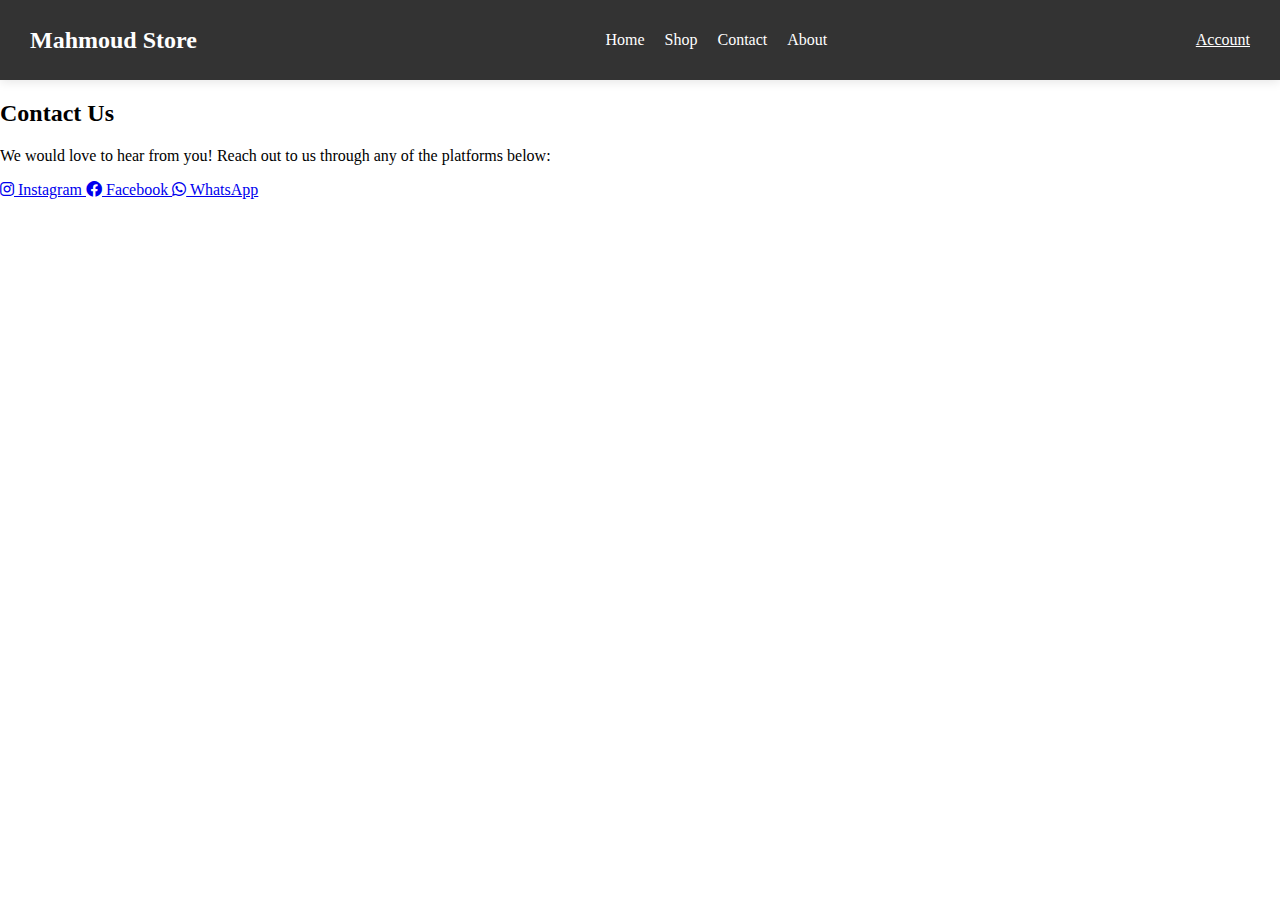
<file: About.html>
<!DOCTYPE html>
<html lang="en">
<head>
  <meta charset="UTF-8">
  <meta name="viewport" content="width=device-width, initial-scale=1.0">
  <link rel="stylesheet" href="style.css">
  <title>Contact - Mahmoud Store</title>
  <!-- Font Awesome CDN -->
  <link rel="stylesheet" href="https://cdnjs.cloudflare.com/ajax/libs/font-awesome/6.0.0-beta3/css/all.min.css">
</head>
<body>
  <!-- Navbar -->
  <nav class="navbar">
    <div class="logo"><a href="Home.html">Mahmoud Store</a></div>
    <ul class="nav-links">
      <li><a href="Home.html">Home</a></li>
      <li><a href="Home.html#products">Shop</a></li>
      <li><a href="Contact.html">Contact</a></li>
      <li><a href="About.html">About</a></li>
    </ul>
    <div class="cart-account">
      <a href="Account.html" class="account-link">Account</a>
    </div>
  </nav>

  <!-- Contact Section -->
  <section class="about-info">
    <h2 class="about-info">Contact Us</h2>
    <p>We would love to hear from you! Reach out to us through any of the platforms below:</p>
    <div class="contact-icons">
      <a href="https://www.instagram.com/yourprofile" target="_blank" class="contact-link">
        <i class="fab fa-instagram"></i> Instagram
      </a>
      <a href="https://www.facebook.com/yourprofile" target="_blank" class="contact-link">
        <i class="fab fa-facebook"></i> Facebook
      </a>
      <a href="https://wa.me/yourphonenumber" target="_blank" class="contact-link">
        <i class="fab fa-whatsapp"></i> WhatsApp
      </a>
    </div>
  </section>
  
</body>
</html>
</file>
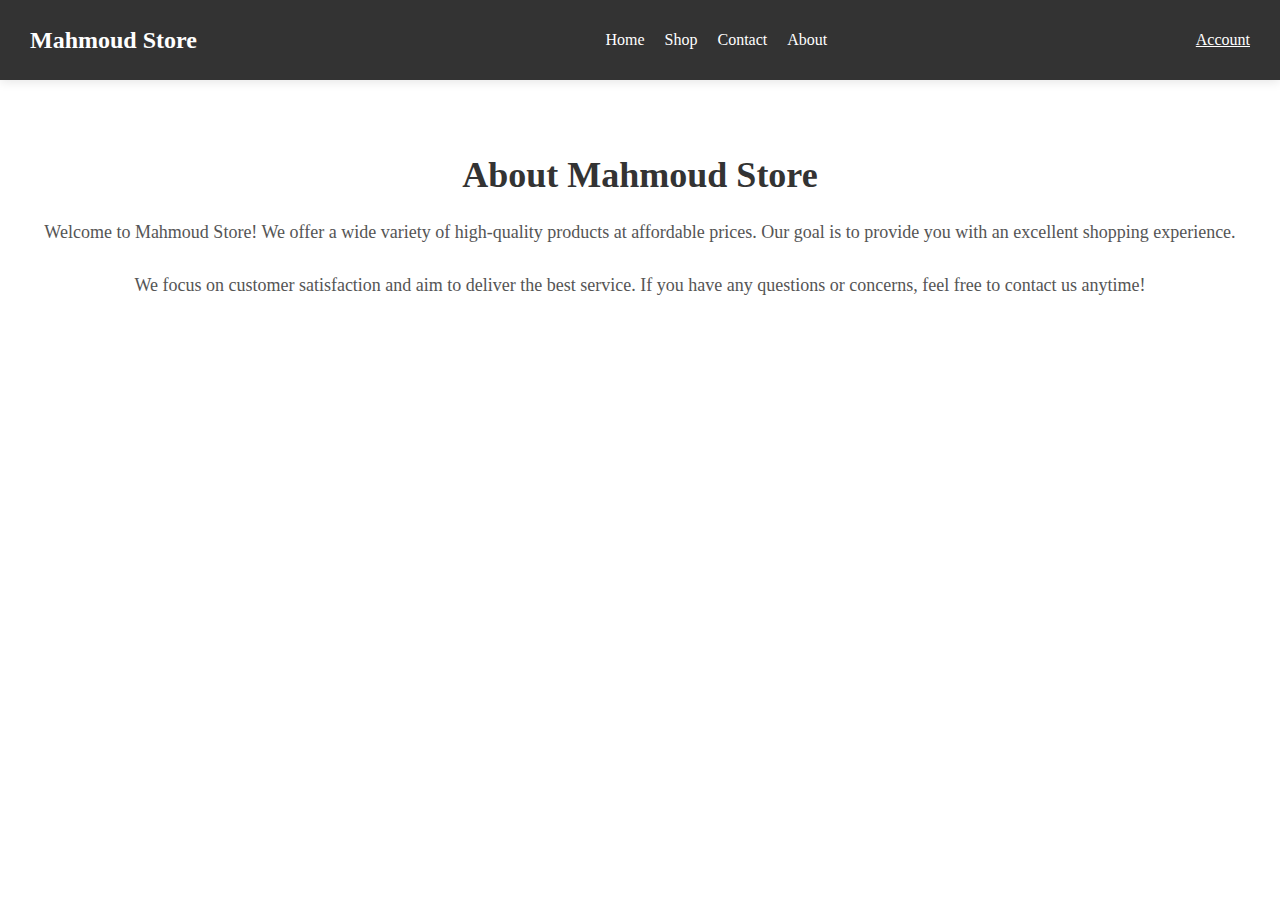
<file: Contact.html>
<link rel="stylesheet" href="https://cdnjs.cloudflare.com/ajax/libs/font-awesome/6.0.0-beta3/css/all.min.css">
<!DOCTYPE html>
<html lang="en">
<head>
  <meta charset="UTF-8">
  <meta name="viewport" content="width=device-width, initial-scale=1.0">
  <title>Document</title>
  <link rel="stylesheet" href="style.css">
  <link rel="stylesheet" href="https://cdnjs.cloudflare.com/ajax/libs/font-awesome/6.0.0-beta3/css/all.min.css">
</head>
<body>

         <!-- Navbar -->
  <nav class="navbar">
    <div class="logo"><a href="Home.html">Mahmoud Store</a></div>
    <ul class="nav-links">
      <li><a href="Home.html">Home</a></li>
      <li><a href="Home.html#products">Shop</a></li>
      <li><a href="Contact.html">Contact</a></li>
      <li><a href="About.html">About</a></li>
    </ul>
    <div class="cart-account">
      <a href="Account.html" class="account-link">Account</a>
    </div>
  </nav>

  </nav>
  <section class="about-content">
    <h1>About Mahmoud Store</h1>
    <p>Welcome to Mahmoud Store! We offer a wide variety of high-quality products at affordable prices. Our goal is to provide you with an excellent shopping experience.</p>
    <p>We focus on customer satisfaction and aim to deliver the best service. If you have any questions or concerns, feel free to contact us anytime!</p>
    
  </section>
</file>
<file: style.css>
body{
    margin: 0;
    font-family: Poppins;
}
.container{
    width: 100%;
    margin: 20px 60px;
    max-width: 90vw;
    text-align: center;
    padding-top: 10px;
    transition: transform .5s;
}
svg{
    width: 30px;
}

.navbar {
    display: flex;
    justify-content: space-between;
    align-items: center;
    background-color: #333; 
    padding: 15px 30px; 
    box-shadow: 0 2px 10px rgba(0, 0, 0, 0.1); 
}


.logo a {
    color: #fff; 
    font-size: 24px; 
    text-decoration: none; 
    font-weight: bold; 
}


.search-bar {
    display: flex;
    align-items: center;
}

.search-bar input[type="text"] {
    padding: 10px;
    border: none; 
    border-radius: 5px 0 0 5px; 
    outline: none; 
}

.search-bar button {
    padding: 10px 15px;
    border: none; 
    border-radius: 0 5px 5px 0; 
    background-color: #ff5722; 
    color: #fff; 
    cursor: pointer; 
}

.search-bar button:hover {
    background-color: #e64a19; 
}


.nav-links {
    list-style-type: none; 
    display: flex;
}

.nav-links li {
    margin-left: 20px; 
}

.nav-links a {
    color: #fff; 
    text-decoration: none; 
    transition: color 0.3s ease; 
}

.nav-links a:hover {
    color: #ff5722; 
}


.cart-account {
    display: flex;
    align-items: center;
}


.icon-cart {
    position: relative;
}

.icon-cart span {
    position: absolute;
    background-color: red;
    width: 20px;
    height: 20px;
    display: flex;
    justify-content: center;
    align-items: center;
    border-radius: 50%;
    color: #fff;
    top: -5px; 
    right: -10px; 
}


.account-link {
    color: #fff; 
    margin-left: 20px; 
}
.listProduct .item img{
    width: 90%;
    filter: drop-shadow(0 50px 20px #0009);
}
.listProduct{
    display: grid;
    grid-template-columns: repeat(4, 1fr);
    gap: 20px;
}
.listProduct .item{
    background-color: #EEEEE6;
    padding: 20px;
    border-radius: 20px;
}
.listProduct .item h2{
    font-weight: 500;
    font-size: large;
}
.listProduct .item .price{
    letter-spacing: 7px;
    font-size: small;
}
.listProduct .item button{
    background-color: #353432;
    color: #eee;
    border: none;
    padding: 5px 10px;
    margin-top: 10px;
    border-radius: 20px;
}


.cartTab{
    width: 400px;
    background-color: #353432;
    color: #eee;
    position: fixed;
    top: 0;
    right: -400px;
    bottom: 0;
    display: grid;
    grid-template-rows: 70px 1fr 70px;
    transition: .5s;
}
body.showCart .cartTab{
    right: 0;
}
body.showCart .container{
    transform: translateX(-250px);
}
.cartTab h1{
    padding: 20px;
    margin: 0;
    font-weight: 300;
}
.cartTab .btn{
    display: flex;
    width: 100%;
    align-items: center;
    position: relative;
    bottom: 0;
}
.cartTab button{
background-color: #E8BC0E;
    border: none;
    font-family: Poppins;
    font-weight: 500;
    cursor: pointer;
    width: 100%;
    padding: 10px;
}
.cartTab .close{
    background-color: #eee;
}
.listCart .item img{
    width: 100%;
}
.listCart .item{
    display: grid;
    grid-template-columns: 70px 150px 50px 1fr;
    gap: 10px;
    text-align: center;
    align-items: center;
}
.listCart .quantity span{
    display: inline-block;
    width: 25px;
    height: 25px;
    background-color: #eee;
    border-radius: 50%;
    color: #555;
    cursor: pointer;
}
.listCart .quantity span:nth-child(2){
    background-color: transparent;
    color: #eee;
    cursor: auto;
}
.listCart .item:nth-child(even){
    background-color: #eee1;
}
.listCart{
    overflow: auto;
}
.listCart::-webkit-scrollbar{
    width: 0;
}

.bottom_cart{
        display: flex;
    flex-direction: column;
    align-items: flex-start;
    justify-content: center;
    width: 100%;
    height: 100%;
    position: relative;
    bottom: 0;
}


.total_amount{
        width: 50%;
    background: black;
    height: 35%;
    display: flex
;
    align-items: center;
    justify-content: flex-start;
    padding: 1px;
}

@media only screen and (max-width: 992px) {
    .listProduct{
        grid-template-columns: repeat(3, 1fr);
    }
}



@media only screen and (max-width: 768px) {
    .listProduct{
        grid-template-columns: repeat(2, 1fr);
    }
}


footer{
    background-color: #353432;
    color: #eee;
    padding: 20px;
    text-align: center;
    font-size: small;
    display: flex;
    align-items: center;
    justify-content: center;
    gap: 20px;
    width: auto;
}

.footer-links{
    list-style: none;
    color: #eee;
    display: flex;
    justify-content: center;
    gap: 20px;
}

.footer-links a{
    color: #eee;
}
.contact-info {text-align: center; margin-top: 50px;}
.contact-info h2 {font-size: 40px; font-weight: 700; margin-bottom: 30px; color: #333;}
/* About Page Styling */
.about-content {padding: 50px 20px;text-align: center;}
.about-content .content-container {
  background-color: #fff; padding: 40px; border-radius: 10px; box-shadow: 0 4px 10px rgba(0, 0, 0, 0.1);
  max-width: 900px; margin-left: auto;margin-right: auto;}
.about-content h1 {font-size: 36px; font-weight: bold; margin-bottom: 20px; color: #333;}
.about-content p {font-size: 18px; line-height: 1.8; margin-bottom: 20px; color: #555;}
</file>
